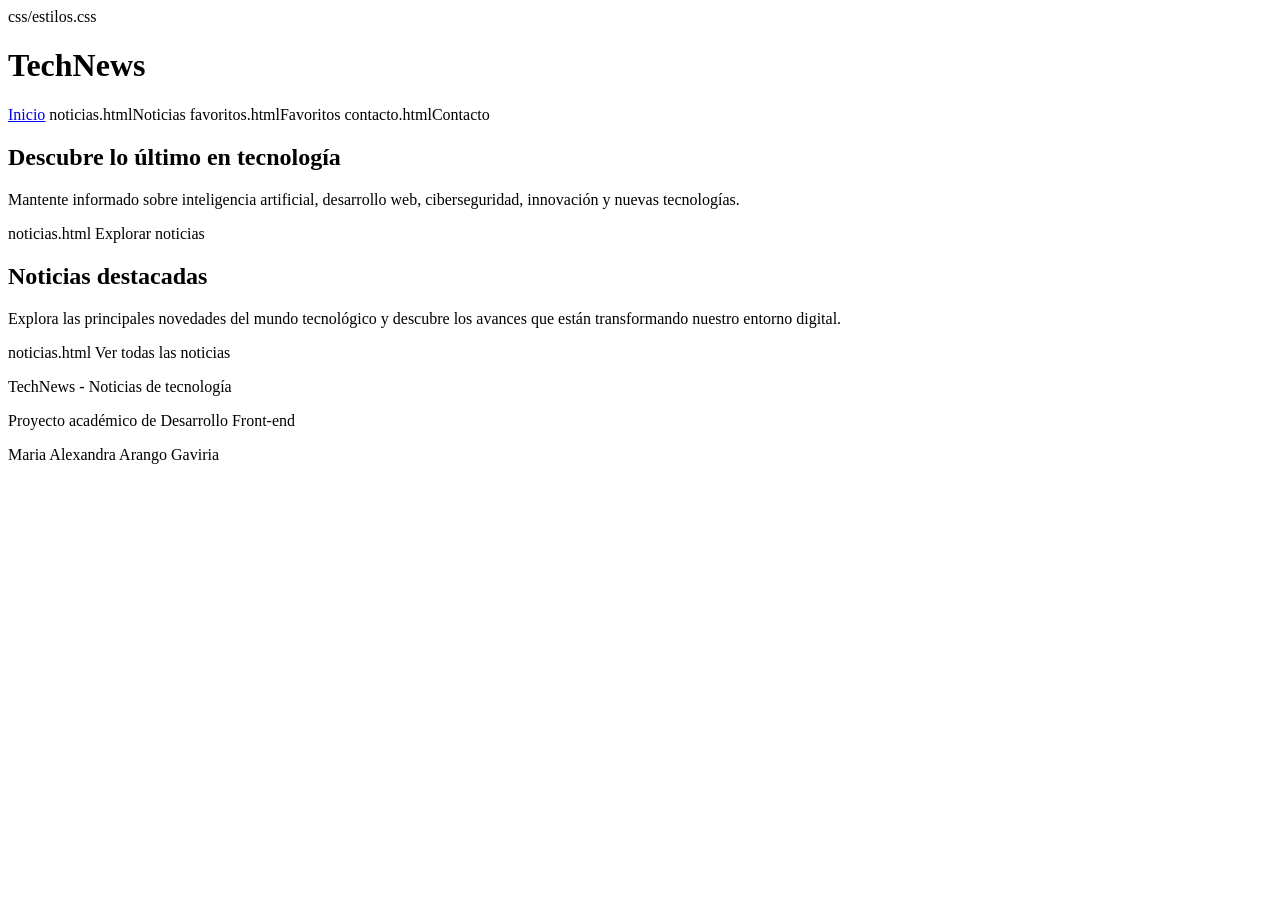
<file: index.html>
<!DOCTYPE html>
<html lang="es">

<head>
    <meta charset="UTF-8">

    <meta name="viewport"
          content="width=device-width, initial-scale=1.0">

    <title>TechNews | Noticias de Tecnología</title>
    css/estilos.css
</head>

<body>

    <header>

        <h1>TechNews</h1>

        <nav>
            <a href="index.html">Inicio</a>
            noticias.htmlNoticias</a>
            favoritos.htmlFavoritos</a>
            contacto.htmlContacto</a>
        </nav>

    </header>


    <main>

        <section class="bienvenida">

            <h2>Descubre lo último en tecnología</h2>

            <p>
                Mantente informado sobre inteligencia artificial,
                desarrollo web, ciberseguridad, innovación y
                nuevas tecnologías.
            </p>

            noticias.html
                Explorar noticias
            </a>

        </section>


        <section class="destacadas">

            <h2>Noticias destacadas</h2>

            <p>
                Explora las principales novedades del mundo
                tecnológico y descubre los avances que están
                transformando nuestro entorno digital.
            </p>

            noticias.html
                Ver todas las noticias
            </a>

        </section>

    </main>


    <footer>

        <p>
            TechNews - Noticias de tecnología
        </p>

        <p>
            Proyecto académico de Desarrollo Front-end
        </p>

        <p>
            Maria Alexandra Arango Gaviria
        </p>

    </footer>

</body>

</html>
</file>
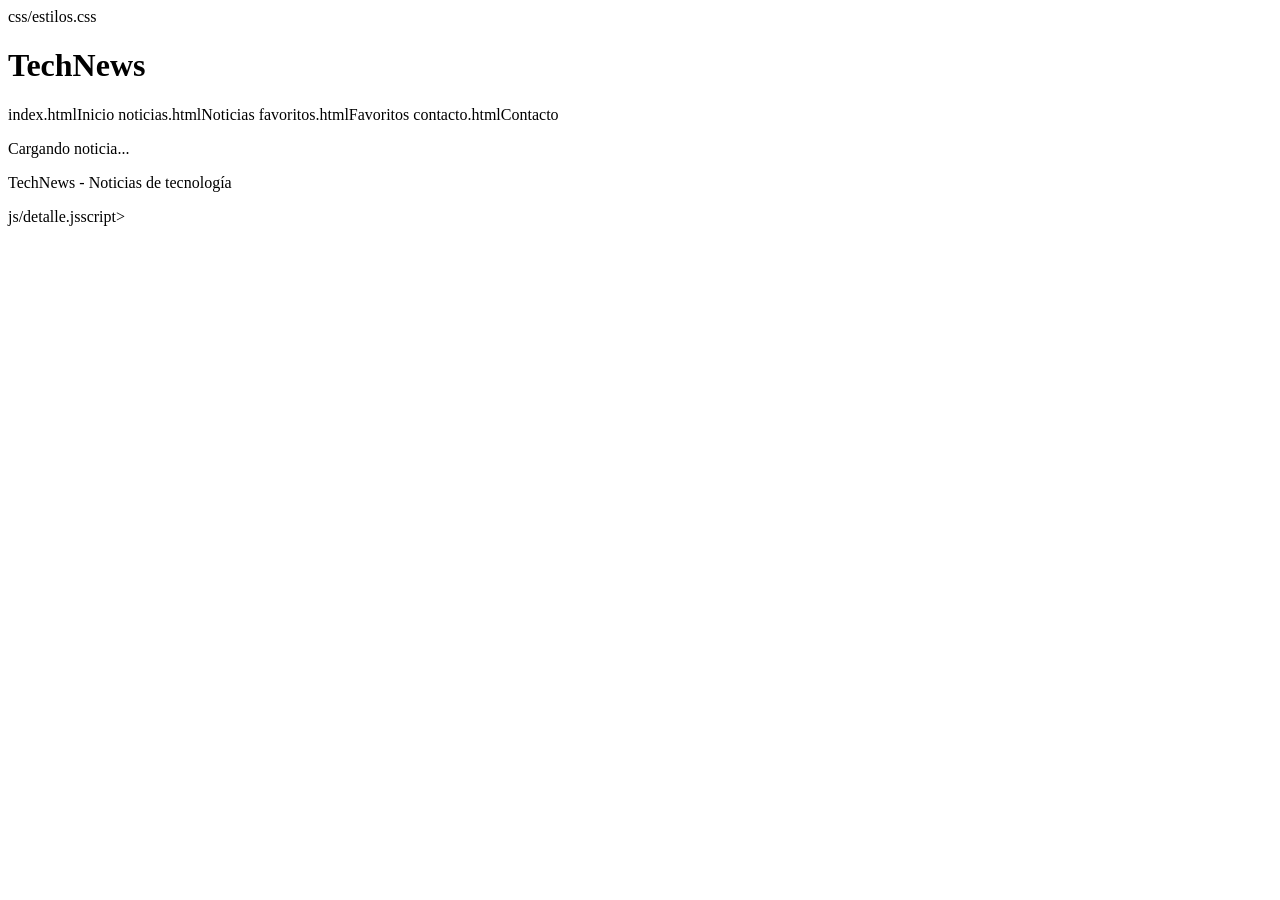
<file: detalle.html>
<!DOCTYPE html>
<html lang="es">

<head>

    <meta charset="UTF-8">

    <meta name="viewport"
          content="width=device-width, initial-scale=1.0">

    <title>Detalle de noticia - TechNews</title>

    css/estilos.css

</head>

<body>

<header>

    <h1>TechNews</h1>

    <nav>
        index.htmlInicio</a>
        noticias.htmlNoticias</a>
        favoritos.htmlFavoritos</a>
        contacto.htmlContacto</a>
    </nav>

</header>

<main>

    <div id="detalle-noticia">
        <p>Cargando noticia...</p>
    </div>

</main>

<footer>
    <p>TechNews - Noticias de tecnología</p>
</footer>

js/detalle.jsscript>

</body>

</html>
</file>
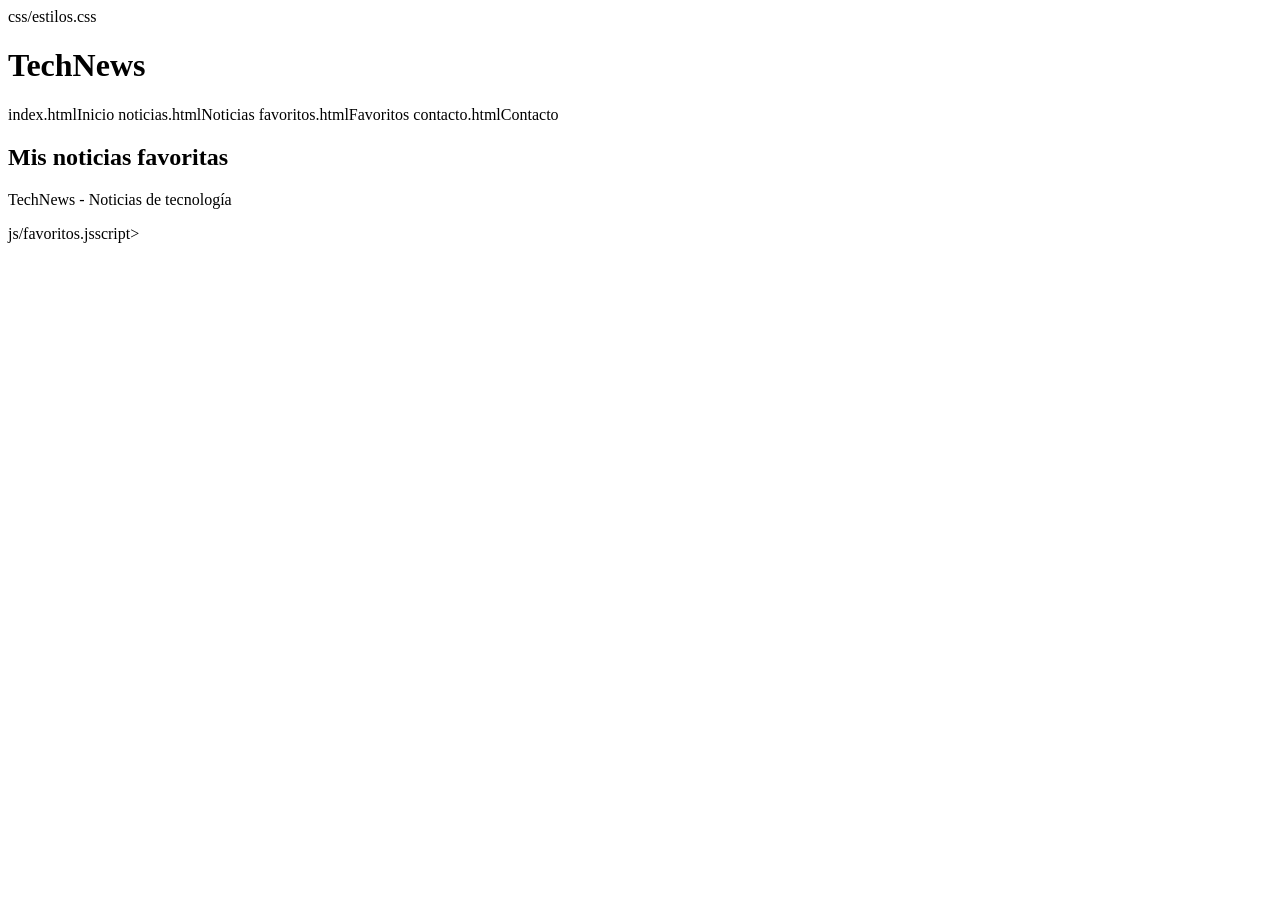
<file: favoritos.html>
<!DOCTYPE html>
<html lang="es">

<head>

    <meta charset="UTF-8">

    <meta name="viewport"
          content="width=device-width, initial-scale=1.0">

    <title>Favoritos - TechNews</title>

    css/estilos.css

</head>

<body>

<header>

    <h1>TechNews</h1>

    <nav>
        index.htmlInicio</a>
        noticias.htmlNoticias</a>
        favoritos.htmlFavoritos</a>
        contacto.htmlContacto</a>
    </nav>

</header>

<main>

    <h2>Mis noticias favoritas</h2>

    <div
        id="lista-favoritos"
        class="contenedor-noticias">
    </div>

</main>

<footer>

    <p>
        TechNews - Noticias de tecnología
    </p>

</footer>

js/favoritos.jsscript>

</body>

</html>
</file>
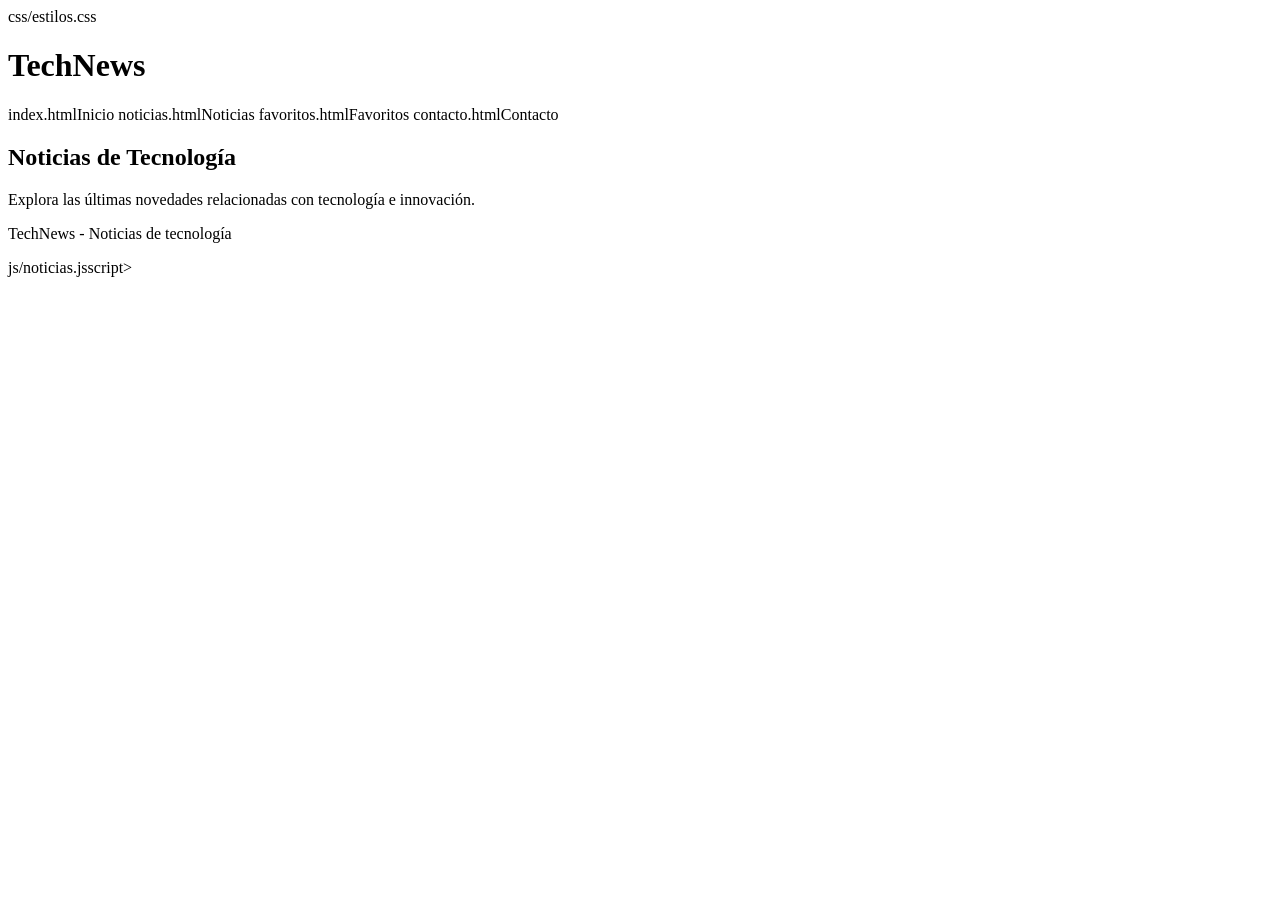
<file: noticias.html>
<!DOCTYPE html>
<html lang="es">

<head>
    <meta charset="UTF-8">
    <meta name="viewport" content="width=device-width, initial-scale=1.0">

    <title>Noticias - TechNews</title>

    css/estilos.css
</head>

<body>

    <header>
        <h1>TechNews</h1>

        <nav>
            index.htmlInicio</a>
            noticias.htmlNoticias</a>
            favoritos.htmlFavoritos</a>
            contacto.htmlContacto</a>
        </nav>
    </header>

    <main>

        <h2>Noticias de Tecnología</h2>

        <p>
            Explora las últimas novedades relacionadas con
            tecnología e innovación.
        </p>

        <div
            id="contenedor-noticias"
            class="contenedor-noticias">
        </div>

    </main>

    <footer>
        <p>TechNews - Noticias de tecnología</p>
    </footer>

    js/noticias.jsscript>

</body>

</html>
</file>
